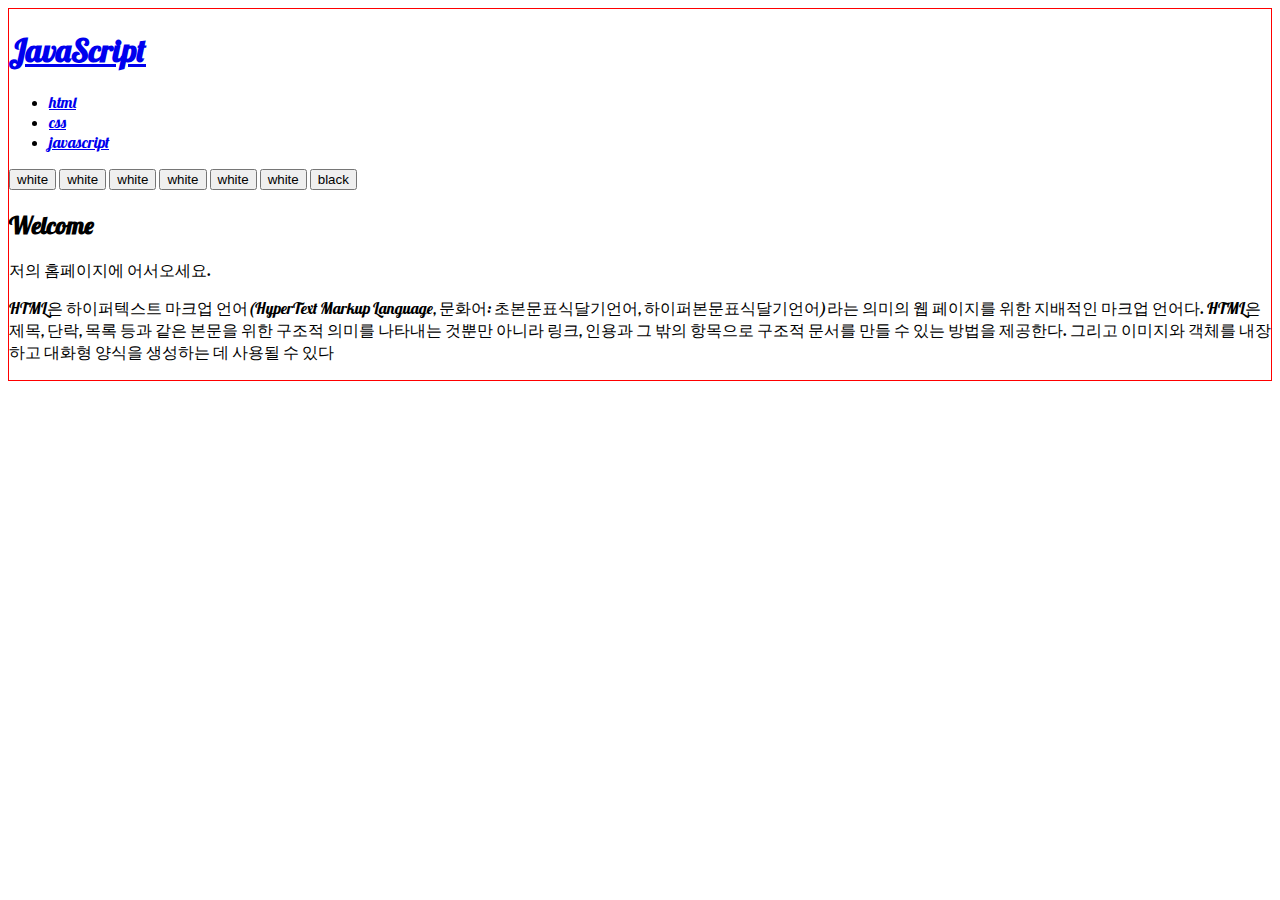
<file: index.html>
<!DOCTYPE html>
<html>
  <head>
    <title>HTML이란?</title>
    <meta charset="utf-8">
    <meta name="author" content="egoing">
    <link rel="stylesheet" href="style.css">
    <meta name="viewport" content="width=device-width, initial-scale=1">
    <link href='https://fonts.googleapis.com/css?family=Lobster' rel='stylesheet' type='text/css'>
    <link rel="stylesheet" href="https://maxcdn.bootstrapcdn.com/font-awesome/4.5.0/css/font-awesome.min.css">
    <!-- Latest compiled and minified CSS -->
<link rel="stylesheet" href="https://maxcdn.bootstrapcdn.com/bootstrap/3.3.6/css/bootstrap.min.css" integrity="sha384-1q8mTJOASx8j1Au+a5WDVnPi2lkFfwwEAa8hDDdjZlpLegxhjVME1fgjWPGmkzs7" crossorigin="anonymous">
  </head>
  <body id="target" class="white" style="border:1px solid red;">
    <div class="container">
      <div class="jumbotron"><h1><a id="logo" href="index.html">JavaScript</a></h1></div>
      <div class="row">
        <ul class="col-md-3">
          <li><a href="a.html">html</a></li>
          <li><a href="b.html">css</a></li>
          <li><a href="c.html">javascript</a></li>
        </ul>
        <div id="article" class="col-md-9">
          <input type="button" value="white" class="white_btn">
          <input type="button" value="white" class="white_btn">
          <input type="button" value="white" class="white_btn">
          <input type="button" value="white" class="white_btn">
          <input type="button" value="white" class="white_btn">
          <input type="button" value="white" class="white_btn">
          <input type="button" value="black" onclick="$('#target').removeClass('white').addClass('black')">
          <script type="text/javascript">

          </script>
          <h2>Welcome</h2>
          저의 홈페이지에 어서오세요.
          <p>HTML은 하이퍼텍스트 마크업 언어(HyperText Markup Language, 문화어: 초본문표식달기언어, 하이퍼본문표식달기언어)라는 의미의 웹 페이지를 위한 지배적인 마크업 언어다. HTML은 제목, 단락, 목록 등과 같은 본문을 위한 구조적 의미를 나타내는 것뿐만 아니라 링크, 인용과 그 밖의 항목으로 구조적 문서를 만들 수 있는 방법을 제공한다. 그리고 이미지와 객체를 내장하고 대화형 양식을 생성하는 데 사용될 수 있다</p>
        </div>
      </div>
    </div>
    <!-- jQuery (necessary for Bootstrap's JavaScript plugins) -->
    <script src="https://ajax.googleapis.com/ajax/libs/jquery/1.11.3/jquery.min.js"></script>
    <!-- Include all compiled plugins (below), or include individual files as needed -->
    <!-- Latest compiled and minified JavaScript -->
    <script src="https://maxcdn.bootstrapcdn.com/bootstrap/3.3.6/js/bootstrap.min.js" integrity="sha384-0mSbJDEHialfmuBBQP6A4Qrprq5OVfW37PRR3j5ELqxss1yVqOtnepnHVP9aJ7xS" crossorigin="anonymous"></script>




    <script>
    $('.white_btn').click(function (){
       alert('hello world');
    });
    </script>






  </body>
</html>
</file>
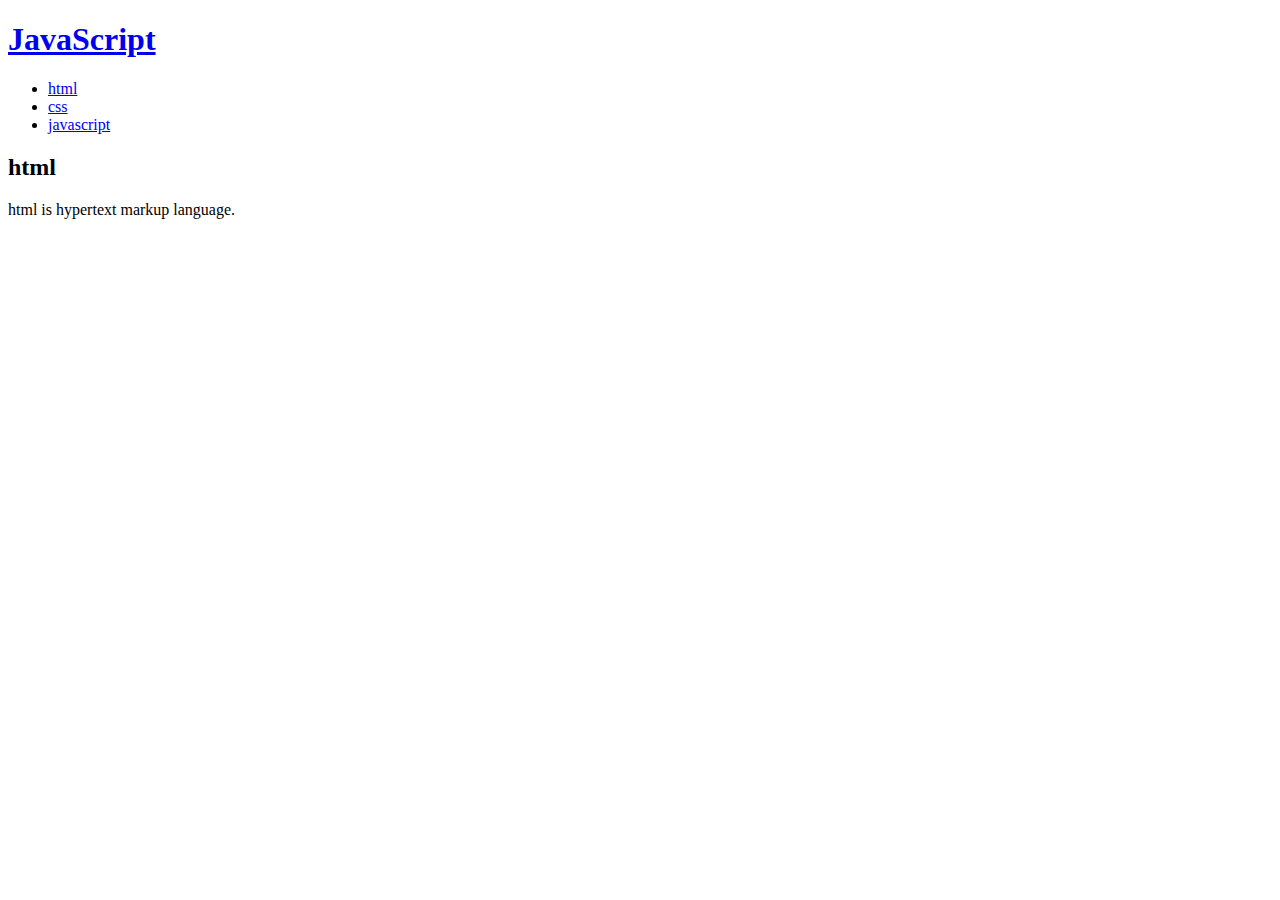
<file: a.html>
<!DOCTYPE html>
<html>
  <head>
    <title>HTML이란?</title>
    <meta charset="utf-8">
    <meta name="author" content="egoing">
    <link rel="stylesheet" href="style.css">
  </head>
  <body>
    <h1><a id="logo" href="index.html">JavaScript</a></h1>
    <ul>
      <li><a href="a.html">html</a></li>
      <li><a href="b.html">css</a></li>
      <li><a href="c.html">javascript</a></li>
    </ul>
    <div id="article">
      <h2>html</h2>
      html is hypertext markup language.
    </div>
  </body>
</html>
</file>
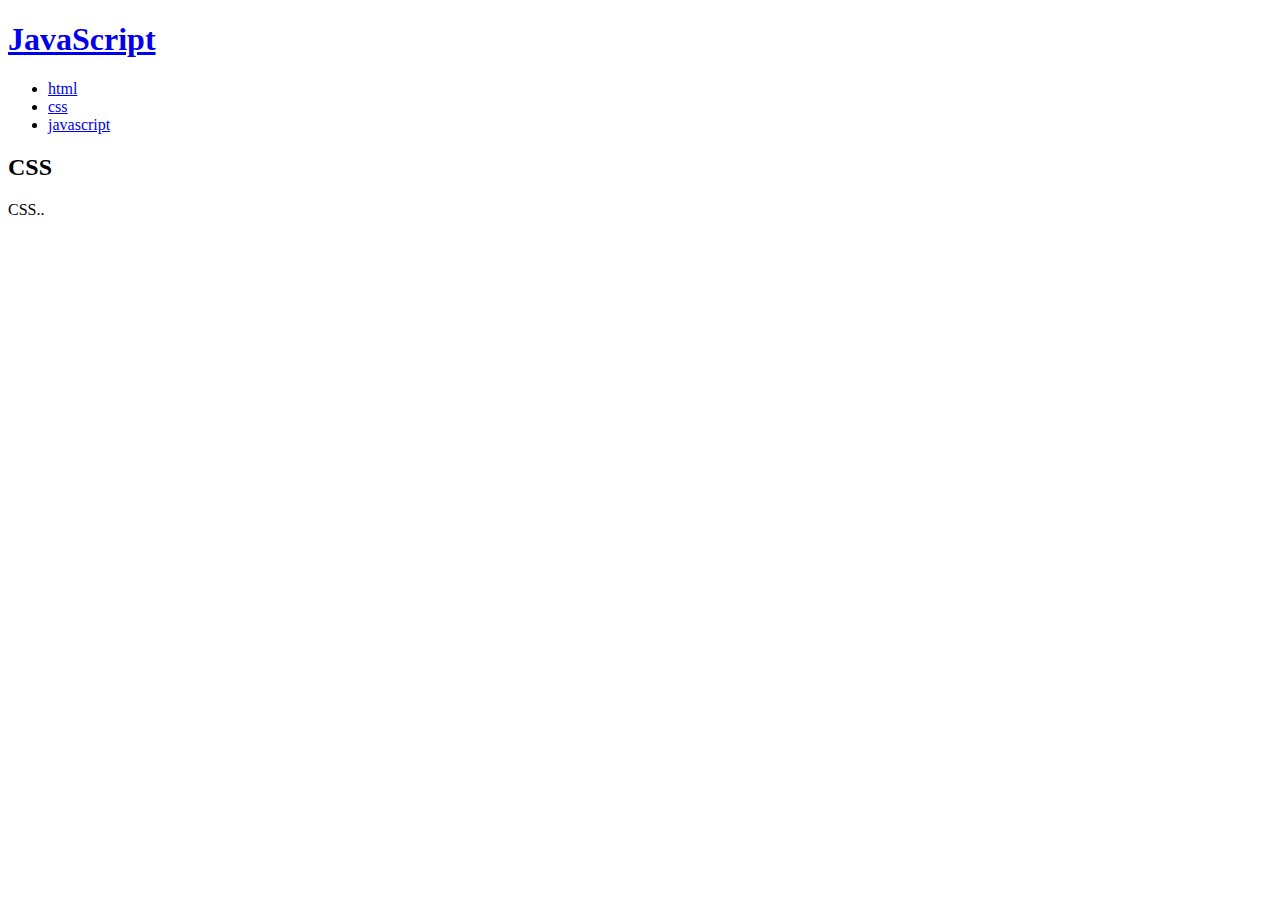
<file: b.html>
<!DOCTYPE html>
<html>
  <head>
    <title>HTML이란?</title>
    <meta charset="utf-8">
    <meta name="author" content="egoing">
    <link rel="stylesheet" href="style.css">
  </head>
  <body>
    <h1><a id="logo" href="index.html">JavaScript</a></h1>
    <ul>
      <li><a href="a.html">html</a></li>
      <li><a href="b.html">css</a></li>
      <li><a href="c.html">javascript</a></li>
    </ul>
    <div id="article">
      <h2>CSS</h2>
      CSS..
    </div>
  </body>
</html>
</file>
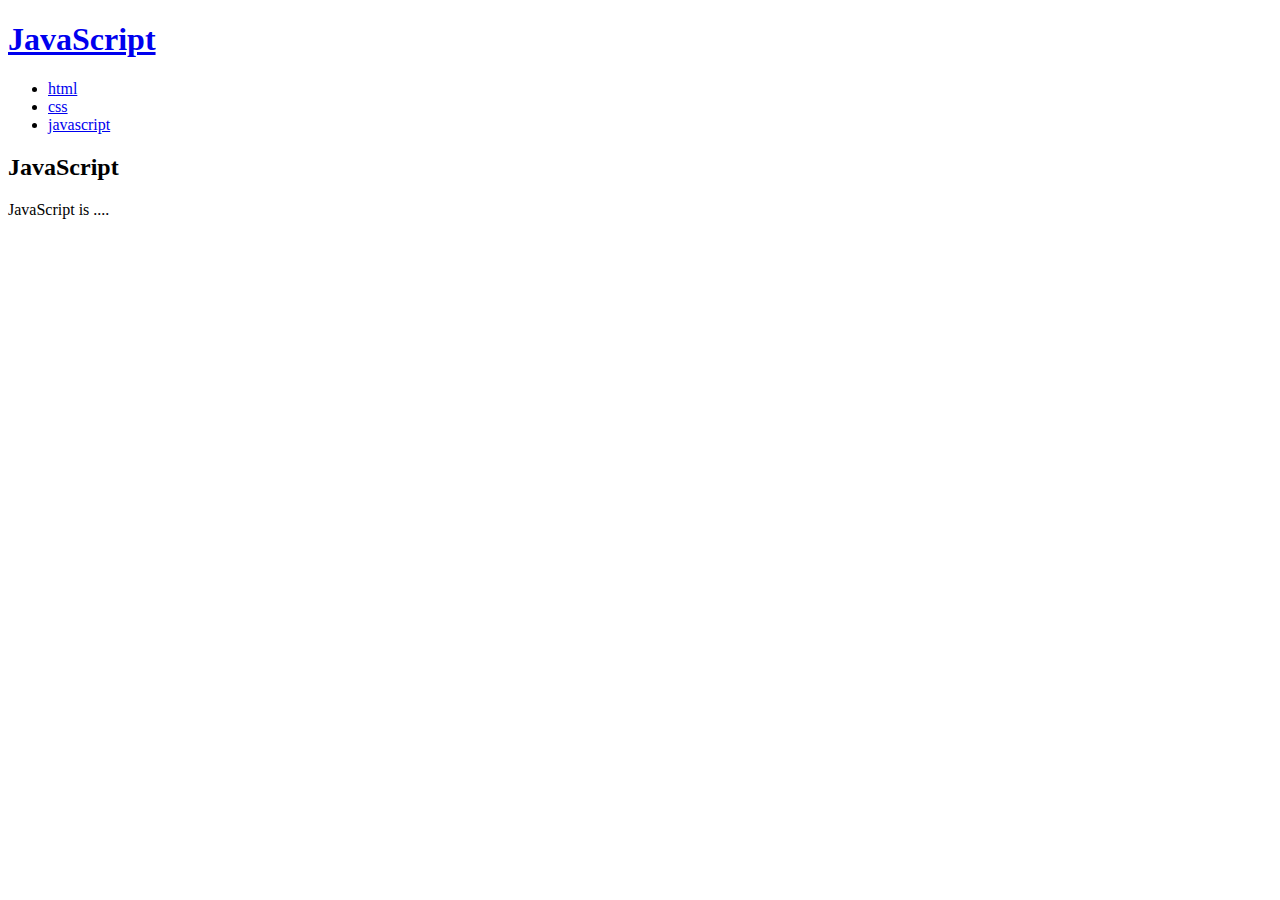
<file: c.html>
<!DOCTYPE html>
<html>
  <head>
    <title>HTML이란?</title>
    <meta charset="utf-8">
    <meta http-equiv="refresh" content="1">
    <meta name="author" content="egoing">
    <link rel="stylesheet" href="style.css">
  </head>
  <body>
    <h1><a id="logo" href="index.html">JavaScript</a></h1>
    <ul>
      <li><a href="a.html">html</a></li>
      <li><a href="b.html">css</a></li>
      <li><a href="c.html">javascript</a></li>
    </ul>
    <div id="article">
      <h2>JavaScript</h2>
      JavaScript is ....
    </div>
  </body>
</html>
</file>
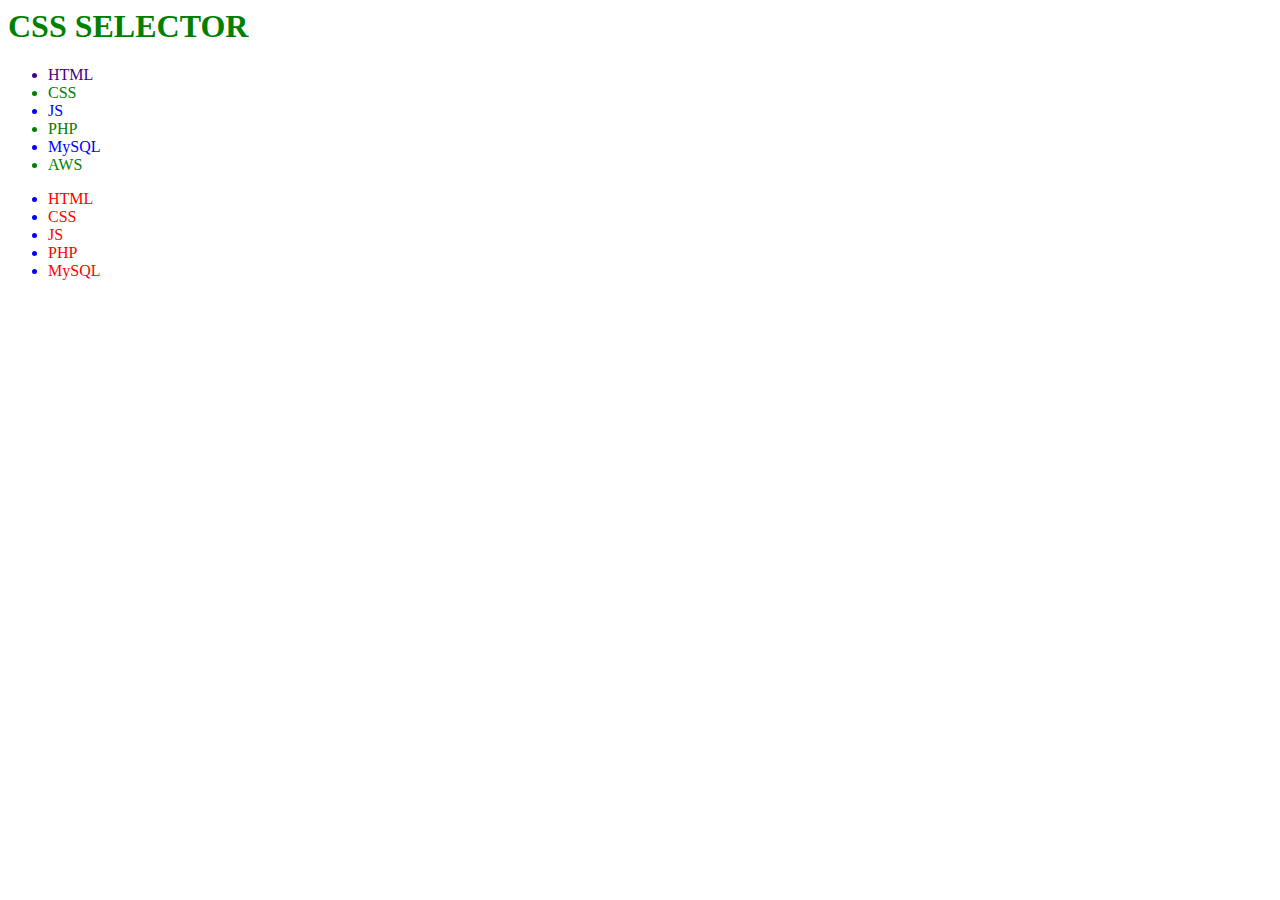
<file: css1.html>
<html>
  <head>
    <style>
      #vip{
        color:indigo;
      }
      .large-font-size{
        color:red;
      }
      .em {
        color:green;
      }
      li{
        color:blue;
      }
    </style>
  </head>
  <body>
    <h1 class="em">CSS SELECTOR</h1>
    <ul>
      <li id="vip">HTML</li>
      <li class="em large-font-size">CSS</li>
      <li>JS</li>
      <li class="em">PHP</li>
      <li>MySQL</li>
      <li class="em">AWS</li>
    </ul>
    <ul>
      <li><font color="red">HTML</font></li>
      <li><font color="red">CSS</font></li>
      <li><font color="red">JS</font></li>
      <li><font color="red">PHP</font></li>
      <li><font color="red">MySQL</font></li>
    </ul>

  </body>
</html>
</file>
<file: style.css>
body.black{
  background-color: black;
  color:white;
}
body.white{
  background-color: white;
  color:black;
}
.jumbotron{
  margin-top:20px;
}
body{
  font-family: 'Lobster', cursive !important;
}
</file>
